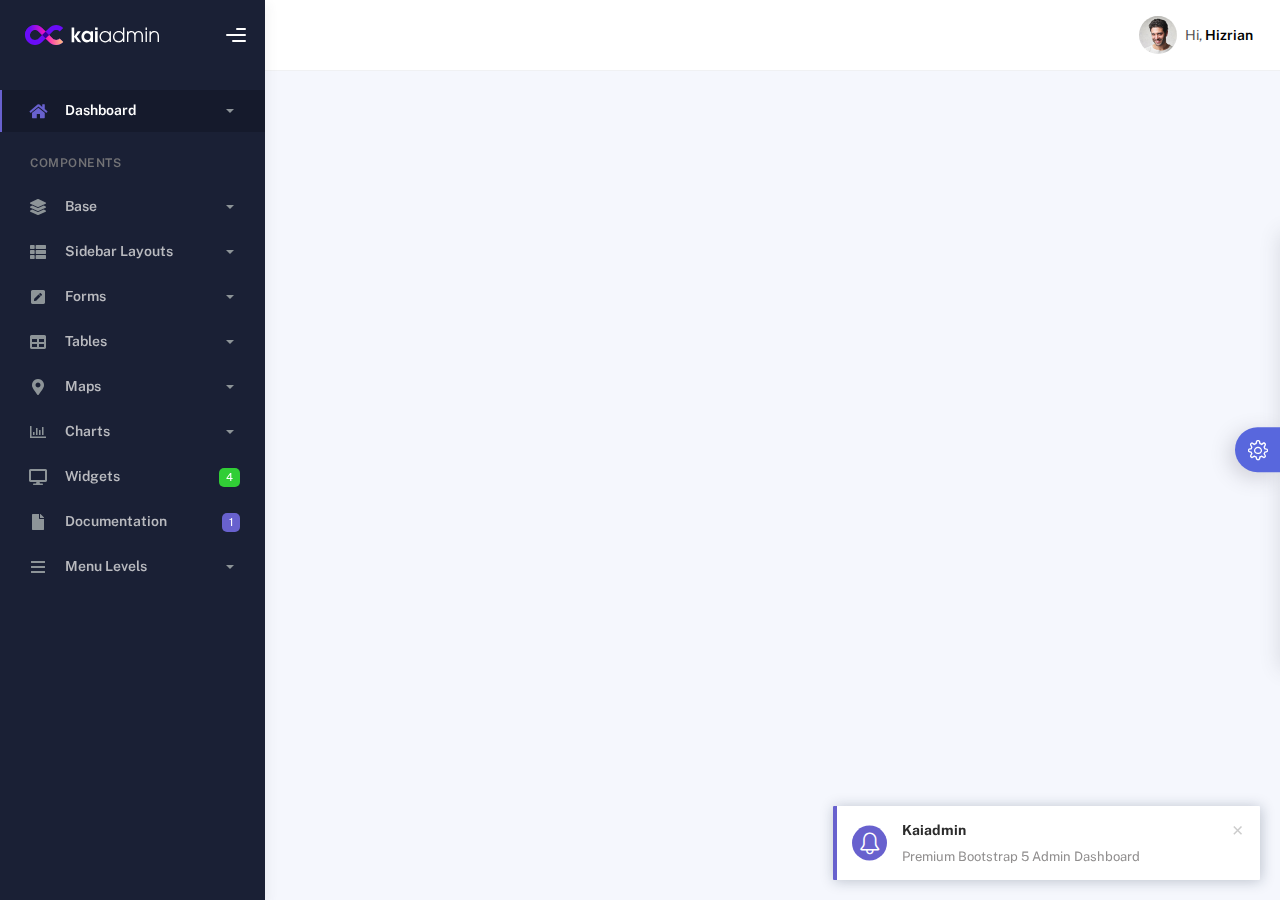
<file: saodamiao/src/main/resources/templates/template/index.html>
<!DOCTYPE html>
<html lang="en">
  <head>
    <meta http-equiv="X-UA-Compatible" content="IE=edge" />
    <title>Kaiadmin - Bootstrap 5 Admin Dashboard</title>
    <meta
      content="width=device-width, initial-scale=1.0, shrink-to-fit=no"
      name="viewport"
    />
    <link
      rel="icon"
      href="assets/img/kaiadmin/favicon.ico"
      type="image/x-icon"
    />

    <!-- Fonts and icons -->
    <script src="assets/js/plugin/webfont/webfont.min.js"></script>
    <script>
      WebFont.load({
        google: { families: ["Public Sans:300,400,500,600,700"] },
        custom: {
          families: [
            "Font Awesome 5 Solid",
            "Font Awesome 5 Regular",
            "Font Awesome 5 Brands",
            "simple-line-icons",
          ],
          urls: ["assets/css/fonts.min.css"],
        },
        active: function () {
          sessionStorage.fonts = true;
        },
      });
    </script>

    <!-- CSS Files -->
    <link rel="stylesheet" href="assets/css/bootstrap.min.css" />
    <link rel="stylesheet" href="assets/css/plugins.min.css" />
    <link rel="stylesheet" href="assets/css/kaiadmin.min.css" />

    <!-- CSS Just for demo purpose, don't include it in your project -->
    <link rel="stylesheet" href="assets/css/demo.css" />
  </head>
  <body>
    <div class="wrapper">
      <!-- Sidebar -->
      <div class="sidebar" data-background-color="dark">
        <div class="sidebar-logo">
          <!-- Logo Header -->
          <div class="logo-header" data-background-color="dark">
            <a href="index.html" class="logo">
              <img
                src="assets/img/kaiadmin/logo_light.svg"
                alt="navbar brand"
                class="navbar-brand"
                height="20"
              />
            </a>
            <div class="nav-toggle">
              <button class="btn btn-toggle toggle-sidebar">
                <i class="gg-menu-right"></i>
              </button>
              <button class="btn btn-toggle sidenav-toggler">
                <i class="gg-menu-left"></i>
              </button>
            </div>
            <button class="topbar-toggler more">
              <i class="gg-more-vertical-alt"></i>
            </button>
          </div>
          <!-- End Logo Header -->
        </div>
        <div class="sidebar-wrapper scrollbar scrollbar-inner">
          <div class="sidebar-content">
            <ul class="nav nav-secondary">
              <li class="nav-item active">
                <a
                  data-bs-toggle="collapse"
                  href="#dashboard"
                  class="collapsed"
                  aria-expanded="false"
                >
                  <i class="fas fa-home"></i>
                  <p>Dashboard</p>
                  <span class="caret"></span>
                </a>
                <div class="collapse" id="dashboard">
                  <ul class="nav nav-collapse">
                    <li>
                      <a href="../demo1/index.html">
                        <span class="sub-item">Dashboard 1</span>
                      </a>
                    </li>
                  </ul>
                </div>
              </li>
              <li class="nav-section">
                <span class="sidebar-mini-icon">
                  <i class="fa fa-ellipsis-h"></i>
                </span>
                <h4 class="text-section">Components</h4>
              </li>
              <li class="nav-item">
                <a data-bs-toggle="collapse" href="#base">
                  <i class="fas fa-layer-group"></i>
                  <p>Base</p>
                  <span class="caret"></span>
                </a>
                <div class="collapse" id="base">
                  <ul class="nav nav-collapse">
                    <li>
                      <a href="components/avatars.html">
                        <span class="sub-item">Avatars</span>
                      </a>
                    </li>
                    <li>
                      <a href="components/buttons.html">
                        <span class="sub-item">Buttons</span>
                      </a>
                    </li>
                    <li>
                      <a href="components/gridsystem.html">
                        <span class="sub-item">Grid System</span>
                      </a>
                    </li>
                    <li>
                      <a href="components/panels.html">
                        <span class="sub-item">Panels</span>
                      </a>
                    </li>
                    <li>
                      <a href="components/notifications.html">
                        <span class="sub-item">Notifications</span>
                      </a>
                    </li>
                    <li>
                      <a href="components/sweetalert.html">
                        <span class="sub-item">Sweet Alert</span>
                      </a>
                    </li>
                    <li>
                      <a href="components/font-awesome-icons.html">
                        <span class="sub-item">Font Awesome Icons</span>
                      </a>
                    </li>
                    <li>
                      <a href="components/simple-line-icons.html">
                        <span class="sub-item">Simple Line Icons</span>
                      </a>
                    </li>
                    <li>
                      <a href="components/typography.html">
                        <span class="sub-item">Typography</span>
                      </a>
                    </li>
                  </ul>
                </div>
              </li>
              <li class="nav-item">
                <a data-bs-toggle="collapse" href="#sidebarLayouts">
                  <i class="fas fa-th-list"></i>
                  <p>Sidebar Layouts</p>
                  <span class="caret"></span>
                </a>
                <div class="collapse" id="sidebarLayouts">
                  <ul class="nav nav-collapse">
                    <li>
                      <a href="sidebar-style-2.html">
                        <span class="sub-item">Sidebar Style 2</span>
                      </a>
                    </li>
                    <li>
                      <a href="icon-menu.html">
                        <span class="sub-item">Icon Menu</span>
                      </a>
                    </li>
                  </ul>
                </div>
              </li>
              <li class="nav-item">
                <a data-bs-toggle="collapse" href="#forms">
                  <i class="fas fa-pen-square"></i>
                  <p>Forms</p>
                  <span class="caret"></span>
                </a>
                <div class="collapse" id="forms">
                  <ul class="nav nav-collapse">
                    <li>
                      <a href="forms/forms.html">
                        <span class="sub-item">Basic Form</span>
                      </a>
                    </li>
                  </ul>
                </div>
              </li>
              <li class="nav-item">
                <a data-bs-toggle="collapse" href="#tables">
                  <i class="fas fa-table"></i>
                  <p>Tables</p>
                  <span class="caret"></span>
                </a>
                <div class="collapse" id="tables">
                  <ul class="nav nav-collapse">
                    <li>
                      <a href="tables/tables.html">
                        <span class="sub-item">Basic Table</span>
                      </a>
                    </li>
                    <li>
                      <a href="tables/datatables.html">
                        <span class="sub-item">Datatables</span>
                      </a>
                    </li>
                  </ul>
                </div>
              </li>
              <li class="nav-item">
                <a data-bs-toggle="collapse" href="#maps">
                  <i class="fas fa-map-marker-alt"></i>
                  <p>Maps</p>
                  <span class="caret"></span>
                </a>
                <div class="collapse" id="maps">
                  <ul class="nav nav-collapse">
                    <li>
                      <a href="maps/googlemaps.html">
                        <span class="sub-item">Google Maps</span>
                      </a>
                    </li>
                    <li>
                      <a href="maps/jsvectormap.html">
                        <span class="sub-item">Jsvectormap</span>
                      </a>
                    </li>
                  </ul>
                </div>
              </li>
              <li class="nav-item">
                <a data-bs-toggle="collapse" href="#charts">
                  <i class="far fa-chart-bar"></i>
                  <p>Charts</p>
                  <span class="caret"></span>
                </a>
                <div class="collapse" id="charts">
                  <ul class="nav nav-collapse">
                    <li>
                      <a href="charts/charts.html">
                        <span class="sub-item">Chart Js</span>
                      </a>
                    </li>
                    <li>
                      <a href="charts/sparkline.html">
                        <span class="sub-item">Sparkline</span>
                      </a>
                    </li>
                  </ul>
                </div>
              </li>
              <li class="nav-item">
                <a href="widgets.html">
                  <i class="fas fa-desktop"></i>
                  <p>Widgets</p>
                  <span class="badge badge-success">4</span>
                </a>
              </li>
              <li class="nav-item">
                <a href="../../documentation/index.html">
                  <i class="fas fa-file"></i>
                  <p>Documentation</p>
                  <span class="badge badge-secondary">1</span>
                </a>
              </li>
              <li class="nav-item">
                <a data-bs-toggle="collapse" href="#submenu">
                  <i class="fas fa-bars"></i>
                  <p>Menu Levels</p>
                  <span class="caret"></span>
                </a>
                <div class="collapse" id="submenu">
                  <ul class="nav nav-collapse">
                    <li>
                      <a data-bs-toggle="collapse" href="#subnav1">
                        <span class="sub-item">Level 1</span>
                        <span class="caret"></span>
                      </a>
                      <div class="collapse" id="subnav1">
                        <ul class="nav nav-collapse subnav">
                          <li>
                            <a href="#">
                              <span class="sub-item">Level 2</span>
                            </a>
                          </li>
                          <li>
                            <a href="#">
                              <span class="sub-item">Level 2</span>
                            </a>
                          </li>
                        </ul>
                      </div>
                    </li>
                    <li>
                      <a data-bs-toggle="collapse" href="#subnav2">
                        <span class="sub-item">Level 1</span>
                        <span class="caret"></span>
                      </a>
                      <div class="collapse" id="subnav2">
                        <ul class="nav nav-collapse subnav">
                          <li>
                            <a href="#">
                              <span class="sub-item">Level 2</span>
                            </a>
                          </li>
                        </ul>
                      </div>
                    </li>
                    <li>
                      <a href="#">
                        <span class="sub-item">Level 1</span>
                      </a>
                    </li>
                  </ul>
                </div>
              </li>
            </ul>
          </div>
        </div>
      </div>
      <!-- End Sidebar -->

      <div class="main-panel">
        <div class="main-header">
          <div class="main-header-logo">
            <!-- Logo Header -->
            <div class="logo-header" data-background-color="dark">
              <a href="index.html" class="logo">
                <img
                  src="assets/img/kaiadmin/logo_light.svg"
                  alt="navbar brand"
                  class="navbar-brand"
                  height="20"
                />
              </a>
              <div class="nav-toggle">
                <button class="btn btn-toggle toggle-sidebar">
                  <i class="gg-menu-right"></i>
                </button>
                <button class="btn btn-toggle sidenav-toggler">
                  <i class="gg-menu-left"></i>
                </button>
              </div>
              <button class="topbar-toggler more">
                <i class="gg-more-vertical-alt"></i>
              </button>
            </div>
            <!-- End Logo Header -->
          </div>
          <!-- Navbar Header -->
          <nav
            class="navbar navbar-header navbar-header-transparent navbar-expand-lg border-bottom"
          >
            <div class="container-fluid">
              <nav
                class="navbar navbar-header-left navbar-expand-lg navbar-form nav-search p-0 d-none d-lg-flex"
              >
              </nav>
              <ul class="navbar-nav topbar-nav ms-md-auto align-items-center">
                <li class="nav-item topbar-user dropdown hidden-caret">
                  <a
                    class="dropdown-toggle profile-pic"
                    data-bs-toggle="dropdown"
                    href="#"
                    aria-expanded="false"
                  >
                    <div class="avatar-sm">
                      <img
                        src="assets/img/profile.jpg"
                        alt="..."
                        class="avatar-img rounded-circle"
                      />
                    </div>
                    <span class="profile-username">
                      <span class="op-7">Hi,</span>
                      <span class="fw-bold">Hizrian</span>
                    </span>
                  </a>
                  <ul class="dropdown-menu dropdown-user animated fadeIn">
                    <div class="dropdown-user-scroll scrollbar-outer">
                      <li>
                        <div class="user-box">
                          <div class="avatar-lg">
                            <img
                              src="assets/img/profile.jpg"
                              alt="image profile"
                              class="avatar-img rounded"
                            />
                          </div>
                          <div class="u-text">
                            <h4>Hizrian</h4>
                            <p class="text-muted">hello@example.com</p>
                            <a
                              href="profile.html"
                              class="btn btn-xs btn-secondary btn-sm"
                              >View Profile</a
                            >
                          </div>
                        </div>
                      </li>
                      <li>
                        <div class="dropdown-divider"></div>
                        <a class="dropdown-item" href="#">My Profile</a>
                        <a class="dropdown-item" href="#">My Balance</a>
                        <a class="dropdown-item" href="#">Inbox</a>
                        <div class="dropdown-divider"></div>
                        <a class="dropdown-item" href="#">Account Setting</a>
                        <div class="dropdown-divider"></div>
                        <a class="dropdown-item" href="#">Logout</a>
                      </li>
                    </div>
                  </ul>
                </li>
              </ul>
            </div>
          </nav>
          <!-- End Navbar -->
        </div>
        <footer class="footer">
          <div class="container-fluid d-flex justify-content-between">
            <nav class="pull-left">
              <ul class="nav">
                <li class="nav-item">
                  <a class="nav-link" href="http://www.themekita.com">
                    ThemeKita
                  </a>
                </li>
                <li class="nav-item">
                  <a class="nav-link" href="#"> Help </a>
                </li>
                <li class="nav-item">
                  <a class="nav-link" href="#"> Licenses </a>
                </li>
              </ul>
            </nav>
            <div class="copyright">
              2024, made with <i class="fa fa-heart heart text-danger"></i> by
              <a href="http://www.themekita.com">ThemeKita</a>
            </div>
            <div>
              Distributed by
              <a target="_blank" href="https://themewagon.com/">ThemeWagon</a>.
            </div>
          </div>
        </footer>
      </div>

      <!-- Custom template | don't include it in your project! -->
      <div class="custom-template">
        <div class="title">Settings</div>
        <div class="custom-content">
          <div class="switcher">
            <div class="switch-block">
              <h4>Logo Header</h4>
              <div class="btnSwitch">
                <button
                  type="button"
                  class="selected changeLogoHeaderColor"
                  data-color="dark"
                ></button>
                <button
                  type="button"
                  class="changeLogoHeaderColor"
                  data-color="blue"
                ></button>
                <button
                  type="button"
                  class="changeLogoHeaderColor"
                  data-color="purple"
                ></button>
                <button
                  type="button"
                  class="changeLogoHeaderColor"
                  data-color="light-blue"
                ></button>
                <button
                  type="button"
                  class="changeLogoHeaderColor"
                  data-color="green"
                ></button>
                <button
                  type="button"
                  class="changeLogoHeaderColor"
                  data-color="orange"
                ></button>
                <button
                  type="button"
                  class="changeLogoHeaderColor"
                  data-color="red"
                ></button>
                <button
                  type="button"
                  class="changeLogoHeaderColor"
                  data-color="white"
                ></button>
                <br />
                <button
                  type="button"
                  class="changeLogoHeaderColor"
                  data-color="dark2"
                ></button>
                <button
                  type="button"
                  class="changeLogoHeaderColor"
                  data-color="blue2"
                ></button>
                <button
                  type="button"
                  class="changeLogoHeaderColor"
                  data-color="purple2"
                ></button>
                <button
                  type="button"
                  class="changeLogoHeaderColor"
                  data-color="light-blue2"
                ></button>
                <button
                  type="button"
                  class="changeLogoHeaderColor"
                  data-color="green2"
                ></button>
                <button
                  type="button"
                  class="changeLogoHeaderColor"
                  data-color="orange2"
                ></button>
                <button
                  type="button"
                  class="changeLogoHeaderColor"
                  data-color="red2"
                ></button>
              </div>
            </div>
            <div class="switch-block">
              <h4>Navbar Header</h4>
              <div class="btnSwitch">
                <button
                  type="button"
                  class="changeTopBarColor"
                  data-color="dark"
                ></button>
                <button
                  type="button"
                  class="changeTopBarColor"
                  data-color="blue"
                ></button>
                <button
                  type="button"
                  class="changeTopBarColor"
                  data-color="purple"
                ></button>
                <button
                  type="button"
                  class="changeTopBarColor"
                  data-color="light-blue"
                ></button>
                <button
                  type="button"
                  class="changeTopBarColor"
                  data-color="green"
                ></button>
                <button
                  type="button"
                  class="changeTopBarColor"
                  data-color="orange"
                ></button>
                <button
                  type="button"
                  class="changeTopBarColor"
                  data-color="red"
                ></button>
                <button
                  type="button"
                  class="selected changeTopBarColor"
                  data-color="white"
                ></button>
                <br />
                <button
                  type="button"
                  class="changeTopBarColor"
                  data-color="dark2"
                ></button>
                <button
                  type="button"
                  class="changeTopBarColor"
                  data-color="blue2"
                ></button>
                <button
                  type="button"
                  class="changeTopBarColor"
                  data-color="purple2"
                ></button>
                <button
                  type="button"
                  class="changeTopBarColor"
                  data-color="light-blue2"
                ></button>
                <button
                  type="button"
                  class="changeTopBarColor"
                  data-color="green2"
                ></button>
                <button
                  type="button"
                  class="changeTopBarColor"
                  data-color="orange2"
                ></button>
                <button
                  type="button"
                  class="changeTopBarColor"
                  data-color="red2"
                ></button>
              </div>
            </div>
            <div class="switch-block">
              <h4>Sidebar</h4>
              <div class="btnSwitch">
                <button
                  type="button"
                  class="changeSideBarColor"
                  data-color="white"
                ></button>
                <button
                  type="button"
                  class="selected changeSideBarColor"
                  data-color="dark"
                ></button>
                <button
                  type="button"
                  class="changeSideBarColor"
                  data-color="dark2"
                ></button>
              </div>
            </div>
          </div>
        </div>
        <div class="custom-toggle">
          <i class="icon-settings"></i>
        </div>
      </div>
      <!-- End Custom template -->
    </div>
    <!--   Core JS Files   -->
    <script src="assets/js/core/jquery-3.7.1.min.js"></script>
    <script src="assets/js/core/popper.min.js"></script>
    <script src="assets/js/core/bootstrap.min.js"></script>

    <!-- jQuery Scrollbar -->
    <script src="assets/js/plugin/jquery-scrollbar/jquery.scrollbar.min.js"></script>

    <!-- Chart JS -->
    <script src="assets/js/plugin/chart.js/chart.min.js"></script>

    <!-- jQuery Sparkline -->
    <script src="assets/js/plugin/jquery.sparkline/jquery.sparkline.min.js"></script>

    <!-- Chart Circle -->
    <script src="assets/js/plugin/chart-circle/circles.min.js"></script>

    <!-- Datatables -->
    <script src="assets/js/plugin/datatables/datatables.min.js"></script>

    <!-- Bootstrap Notify -->
    <script src="assets/js/plugin/bootstrap-notify/bootstrap-notify.min.js"></script>

    <!-- jQuery Vector Maps -->
    <script src="assets/js/plugin/jsvectormap/jsvectormap.min.js"></script>
    <script src="assets/js/plugin/jsvectormap/world.js"></script>

    <!-- Sweet Alert -->
    <script src="assets/js/plugin/sweetalert/sweetalert.min.js"></script>

    <!-- Kaiadmin JS -->
    <script src="assets/js/kaiadmin.min.js"></script>

    <!-- Kaiadmin DEMO methods, don't include it in your project! -->
    <script src="assets/js/setting-demo.js"></script>
    <script src="assets/js/demo.js"></script>
    <script>
      $("#lineChart").sparkline([102, 109, 120, 99, 110, 105, 115], {
        type: "line",
        height: "70",
        width: "100%",
        lineWidth: "2",
        lineColor: "#177dff",
        fillColor: "rgba(23, 125, 255, 0.14)",
      });

      $("#lineChart2").sparkline([99, 125, 122, 105, 110, 124, 115], {
        type: "line",
        height: "70",
        width: "100%",
        lineWidth: "2",
        lineColor: "#f3545d",
        fillColor: "rgba(243, 84, 93, .14)",
      });

      $("#lineChart3").sparkline([105, 103, 123, 100, 95, 105, 115], {
        type: "line",
        height: "70",
        width: "100%",
        lineWidth: "2",
        lineColor: "#ffa534",
        fillColor: "rgba(255, 165, 52, .14)",
      });
    </script>
  </body>
</html>
</file>
<file: saodamiao/src/main/resources/templates/template/assets/css/demo.css>
.gg-check {
  box-sizing: border-box;
  position: relative;
  display: block;
  transform: scale(var(--ggs, 1));
  width: 22px;
  height: 22px;
  border: 2px solid transparent;
  border-radius: 100px; }
  .gg-check::after {
    content: "";
    display: block;
    box-sizing: border-box;
    position: absolute;
    left: 3px;
    top: -1px;
    width: 6px;
    height: 10px;
    border-width: 0 2px 2px 0;
    border-style: solid;
    transform-origin: bottom left;
    transform: rotate(45deg); }

.custom-template {
  position: fixed;
  top: 50%;
  transform: translateY(-50%);
  right: -325px;
  width: 325px;
  height: max-content;
  display: block;
  z-index: 1;
  background: #ffffff;
  transition: all .3s;
  z-index: 1003;
  box-shadow: -1px 1px 20px rgba(69, 65, 78, 0.15);
  border-top-left-radius: 5px;
  border-bottom-left-radius: 5px;
  transition: all .5s; }
  .custom-template.open {
    right: 0px; }
  .custom-template .custom-toggle {
    position: absolute;
    width: 45px;
    height: 45px;
    background: #5867dd;
    top: 50%;
    left: -45px;
    transform: translateY(-50%);
    display: flex;
    align-items: center;
    justify-content: center;
    text-align: center;
    border-top-left-radius: 30px;
    border-bottom-left-radius: 30px;
    /*border-right: 1px solid #177dff;*/
    cursor: pointer;
    color: #ffffff;
    box-shadow: -5px 5px 20px rgba(69, 65, 78, 0.21); }
    .custom-template .custom-toggle i {
      font-size: 20px;
      animation: 1.3s spin linear infinite; }
  .custom-template .title {
    padding: 15px;
    text-align: left;
    font-size: 16px;
    font-weight: 600;
    color: #ffffff;
    border-top-left-radius: 5px;
    border-bottom: 1px solid #ebedf2;
    background: #5867dd; }
  .custom-template .custom-content {
    padding: 20px 15px;
    max-height: calc(100vh - 90px);
    overflow: auto; }
  .custom-template .switcher {
    padding: 5px 0; }
  .custom-template .switch-block h4 {
    font-size: 13px;
    font-weight: 600;
    color: #444;
    line-height: 1.3;
    margin-bottom: 0;
    text-transform: uppercase; }
  .custom-template .btnSwitch {
    margin-top: 20px;
    margin-bottom: 25px; }
    .custom-template .btnSwitch button {
      border: 0px;
      height: 22px;
      width: 22px;
      outline: 0;
      margin-right: 6px;
      margin-bottom: 6px;
      cursor: pointer;
      padding: 0;
      border-radius: 50%;
      border: 2px solid #ededed;
      position: relative;
      transition: all .2s; }
      .custom-template .btnSwitch button:hover {
        border-color: #0bf; }
      .custom-template .btnSwitch button.selected {
        border-color: #0bf;
        display: inline-flex;
        align-items: center; }
      .custom-template .btnSwitch button:not([data-color="white"], [data-color="bg1"], [data-color="bg2"], [data-color="bg3"]) .gg-check:after {
        border-color: #fff; }
  .custom-template .img-pick {
    padding: 4px;
    min-height: 100px;
    border-radius: 5px;
    cursor: pointer; }
    .custom-template .img-pick img {
      height: 100%;
      height: 100px;
      width: 100%;
      border-radius: 5px;
      border: 2px solid transparent; }
    .custom-template .img-pick:hover img, .custom-template .img-pick.active img {
      border-color: #177dff; }

.demo .btn, .demo .progress {
  margin-bottom: 15px !important; }
.demo .form-check-label, .demo .form-radio-label, .demo .toggle, .demo .btn-group {
  margin-right: 15px; }
.demo #slider {
  margin-bottom: 15px; }

.table-typo tbody > tr > td {
  border-color: #fafafa; }
  .table-typo tbody > tr > td:first-child {
    min-width: 200px;
    vertical-align: bottom; }
    .table-typo tbody > tr > td:first-child p {
      font-size: 14px;
      color: #333; }

.demo-icon {
  display: flex;
  flex-direction: row;
  align-items: center;
  margin-bottom: 20px;
  padding: 10px;
  transition: all .2s; }
  .demo-icon:hover {
    background-color: #f4f5f8;
    border-radius: 3px; }
  .demo-icon .icon-preview {
    font-size: 1.8rem;
    margin-right: 10px;
    line-height: 1;
    color: #333439; }

body[data-background-color="dark"] .demo-icon .icon-preview {
  color: #969696; }

.demo-icon .icon-class {
  font-weight: 300;
  font-size: 13px;
  color: #777; }

body[data-background-color="dark"] .demo-icon .icon-class {
  color: #a9a8a8; }

.form-show-notify .form-control {
  margin-bottom: 15px; }
.form-show-notify label {
  padding-top: 0.65rem; }

.map-demo {
  height: 300px; }

#instructions li {
  padding: 5px 0; }

.row-demo-grid {
  margin-bottom: 15px; }
  .row-demo-grid [class^="col"] {
    text-align: center; }
    .row-demo-grid [class^="col"] .card-body {
      background: #ddd; }

.btnSwitch button[data-color="white"] {
  background-color: #fff; }
.btnSwitch button[data-color="grey"] {
  background-color: #f1f1f1; }
.btnSwitch button[data-color="black"] {
  background-color: #191919; }
.btnSwitch button[data-color="dark"] {
  background-color: #1a2035; }
.btnSwitch button[data-color="blue"] {
  background-color: #1572E8; }
.btnSwitch button[data-color="purple"] {
  background-color: #6861CE; }
.btnSwitch button[data-color="light-blue"] {
  background-color: #48ABF7; }
.btnSwitch button[data-color="green"] {
  background-color: #31CE36; }
.btnSwitch button[data-color="orange"] {
  background-color: #FFAD46; }
.btnSwitch button[data-color="red"] {
  background-color: #F25961; }
.btnSwitch button[data-color="dark2"] {
  background-color: #1f283e; }
.btnSwitch button[data-color="blue2"] {
  background-color: #1269DB; }
.btnSwitch button[data-color="purple2"] {
  background-color: #5C55BF; }
.btnSwitch button[data-color="light-blue2"] {
  background-color: #3697E1; }
.btnSwitch button[data-color="green2"] {
  background-color: #2BB930; }
.btnSwitch button[data-color="orange2"] {
  background-color: #FF9E27; }
.btnSwitch button[data-color="red2"] {
  background-color: #EA4d56; }
.btnSwitch button[data-color="bg1"] {
  background-color: #fafafa; }
.btnSwitch button[data-color="bg2"] {
  background-color: #fff; }
.btnSwitch button[data-color="bg3"] {
  background-color: #f1f1f1; }

#modalShowcase .btn-close {
  background: #ff0000;
  opacity: 0.7;
  display: flex; }
  #modalShowcase .btn-close svg {
    fill: #fff;
    width: 16px;
    height: 16px; }
#modalShowcase .preview-showcase {
  background: #F1F1F4;
  border-radius: 8px;
  padding: 24px 32px;
  padding-bottom: 0;
  padding-right: 0;
  overflow: hidden;
  transition: all .3s ease; }
  #modalShowcase .preview-showcase:hover {
    transform: translateY(-2.5%);
    background: #e9f6f9; }
#modalShowcase .preview-title {
  color: #071437;
  font-weight: 700;
  font-size: 16px;
  margin-bottom: 22.750px; }
#modalShowcase .preview-img {
  width: 100% !important;
  height: auto;
  object-fit: cover;
  transition: all .3s ease; }

#checkOutMoreDemos {
  display: flex;
  position: fixed;
  bottom: 12px;
  right: 12px;
  background: #fff;
  color: #252F4A;
  font-weight: 600;
  flex-direction: column;
  align-items: center;
  justify-content: center;
  width: 66px;
  height: 70px;
  font-size: 12px;
  box-shadow: -5px 5px 20px rgba(69, 65, 78, 0.21); }
  #checkOutMoreDemos i {
    width: 23px;
    height: 23px;
    font-size: 16px;
    margin-bottom: 0.5rem !important;
    padding-top: 0.25rem !important; }
  #checkOutMoreDemos:hover {
    background: #1e2129;
    color: #fff;
    opacity: 1;
    transition: color .2s ease; }

@media screen and (max-width: 1200px) {
  #modalShowcase .modal-dialog {
    padding: 3rem !important; } }
@media screen and (max-width: 550px) {
  .table-typo tr td {
    display: flex;
    align-items: center;
    word-break: break-word; }
    .table-typo tr td:first-child p {
      margin-bottom: 0px; }

  #modalShowcase .modal-dialog {
    padding: 32px !important; }
  #modalShowcase h3 {
    font-size: 16px; }
  #modalShowcase .preview-showcase {
    padding: 24px;
    padding-right: 0;
    padding-bottom: 0; } }
@media screen and (max-width: 576px) {
  .custom-template .custom-content {
    overflow: auto; }

  .form-show-notify > .text-right, .form-show-validation > .text-right {
    text-align: left !important; } }
@media screen and (max-width: 400px) {
  .custom-template {
    width: 85% !important;
    right: -85%; } }

/*# sourceMappingURL=demo.css.map */
</file>
